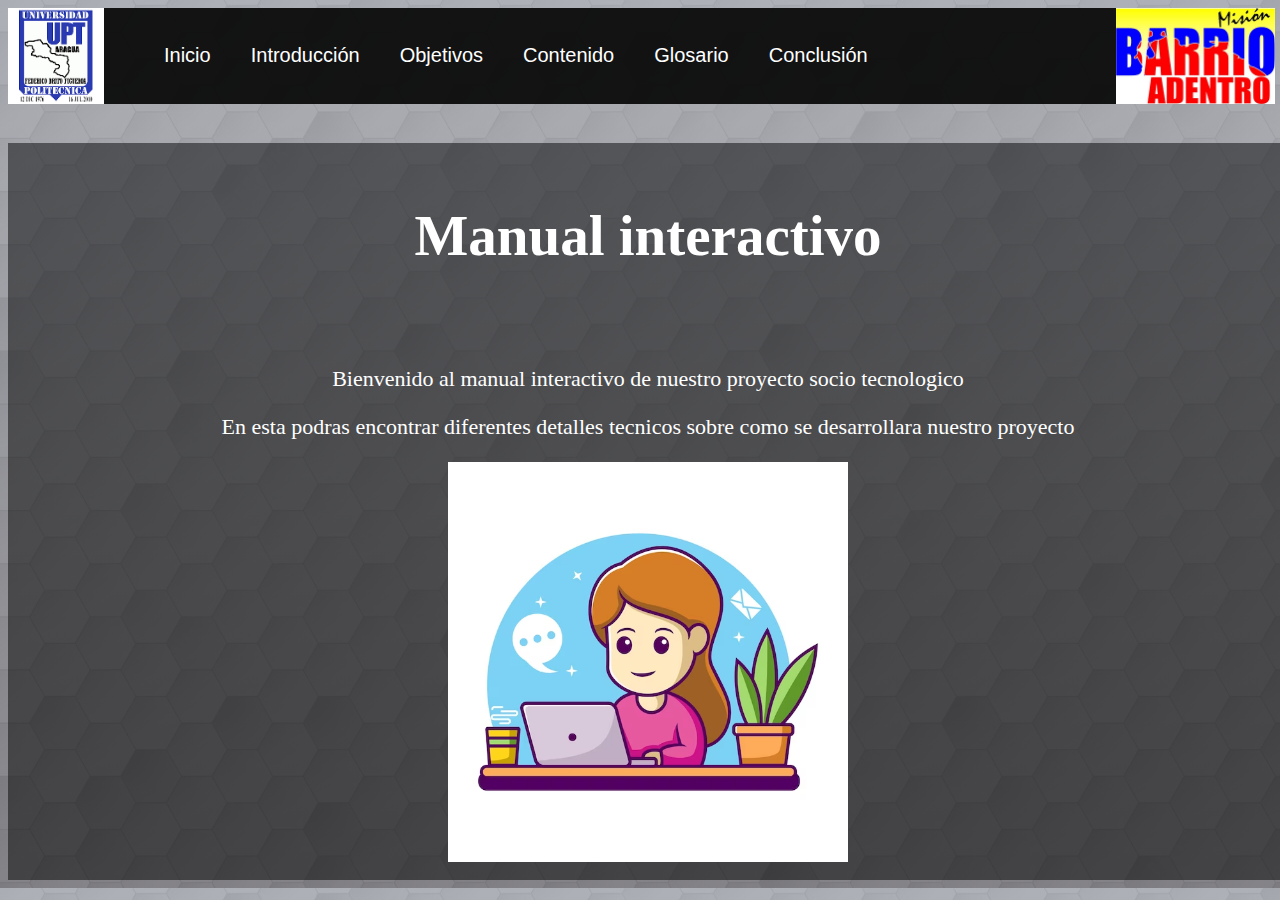
<file: index.html>
<!DOCTYPE html>
<html lang="es">
<head>
    <meta charset="UTF-8">
    <meta name="viewport" content="width=device-width, initial-scale=1.0">
    <title>Manual Interactivo-Inicio</title>
    <link rel="stylesheet" href="style.css">
</head>
<body>
     <!-- Esto compone el menu -->
  <header>
      <img id="universidad" src="img/descarga.png" alt="Logo"> 
      <img id="barrio" src="img/BarrioAdentro.jpg" alt="LogoComunidad">
      <nav>
          <ul>
              <li> <a href="index.html">Inicio</a></li>
              <li> <a href="Intro.html">Introducción</a></li>
              <li> <a href="Objetivos.html">Objetivos</a></li>
              <li> <a href="contenido.html">Contenido</a></li>
              <li> <a href="Glosario.html">Glosario</a></li>
              <li> <a href="conclusion.html">Conclusión</a></li>
          </ul>        
      </nav>
  </header>

   <!-- Titulo -->
 <main>
    <!-- Aquí va el texto -->
    <div>
    <h1>Manual interactivo</h1>
   <p>Bienvenido al manual interactivo de nuestro proyecto socio tecnologico</p>
   <p>En esta podras encontrar diferentes detalles tecnicos sobre como se desarrollara nuestro proyecto</p>
   <img id="ini"src="img/mujer-que-trabaja-ilustracion-dibujos-animados-computadora-portatil_607277-161.avif">
<br>
    </div>

 </main>
</body>

</html>
</file>
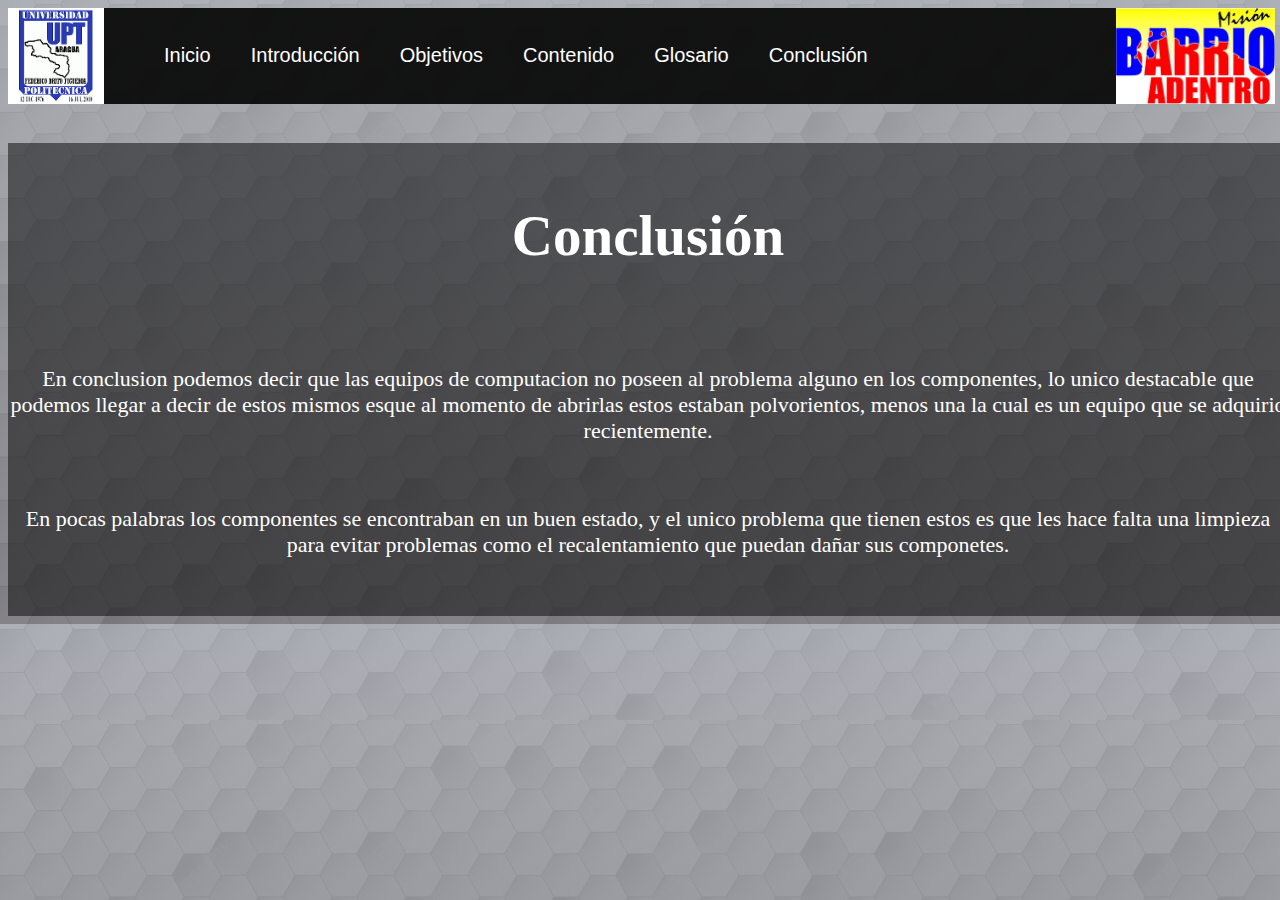
<file: conclusion.html>
<!DOCTYPE html>
<html lang="es">
<head>
    <meta charset="UTF-8">
    <meta name="viewport" content="width=device-width, initial-scale=1.0">
    <title>Manual Interactivo-Conclusion</title>
    <link rel="stylesheet" href="style.css">
</head>
<body>
     <!-- Esto compone el menu -->
  <header>
    <img id="universidad" src="img/descarga.png" alt="Logo"> 
    <img id="barrio" src="img/BarrioAdentro.jpg" alt="LogoComunidad">
      <nav>
          <ul>
              <li> <a href="index.html">Inicio</a></li>
              <li> <a href="Intro.html">Introducción</a></li>
              <li> <a href="Objetivos.html">Objetivos</a></li>
              <li> <a href="contenido.html">Contenido</a></li>
              <li> <a href="Glosario.html">Glosario</a></li>
              <li> <a href="conclusion.html">Conclusión</a></li>
          </ul>        
      </nav>
  </header>
 <main>
    <div>
    <!-- Aquí va el texto -->
    <h1>Conclusión</h1>
    <p>En conclusion podemos decir que las equipos de computacion no poseen al problema alguno  
    en los componentes, lo unico destacable que podemos llegar a decir de estos mismos esque al momento de abrirlas 
    estos estaban polvorientos, menos una la cual es un equipo que se adquirio recientemente.</p><br>

    <p>En pocas palabras los componentes se encontraban en un buen estado, y el unico problema que tienen estos
        es que les hace falta una limpieza para evitar problemas como el recalentamiento que puedan dañar sus componetes.
    </p>


    <br><br>
    </div>
 </main>
 
</body>

</html>
</file>
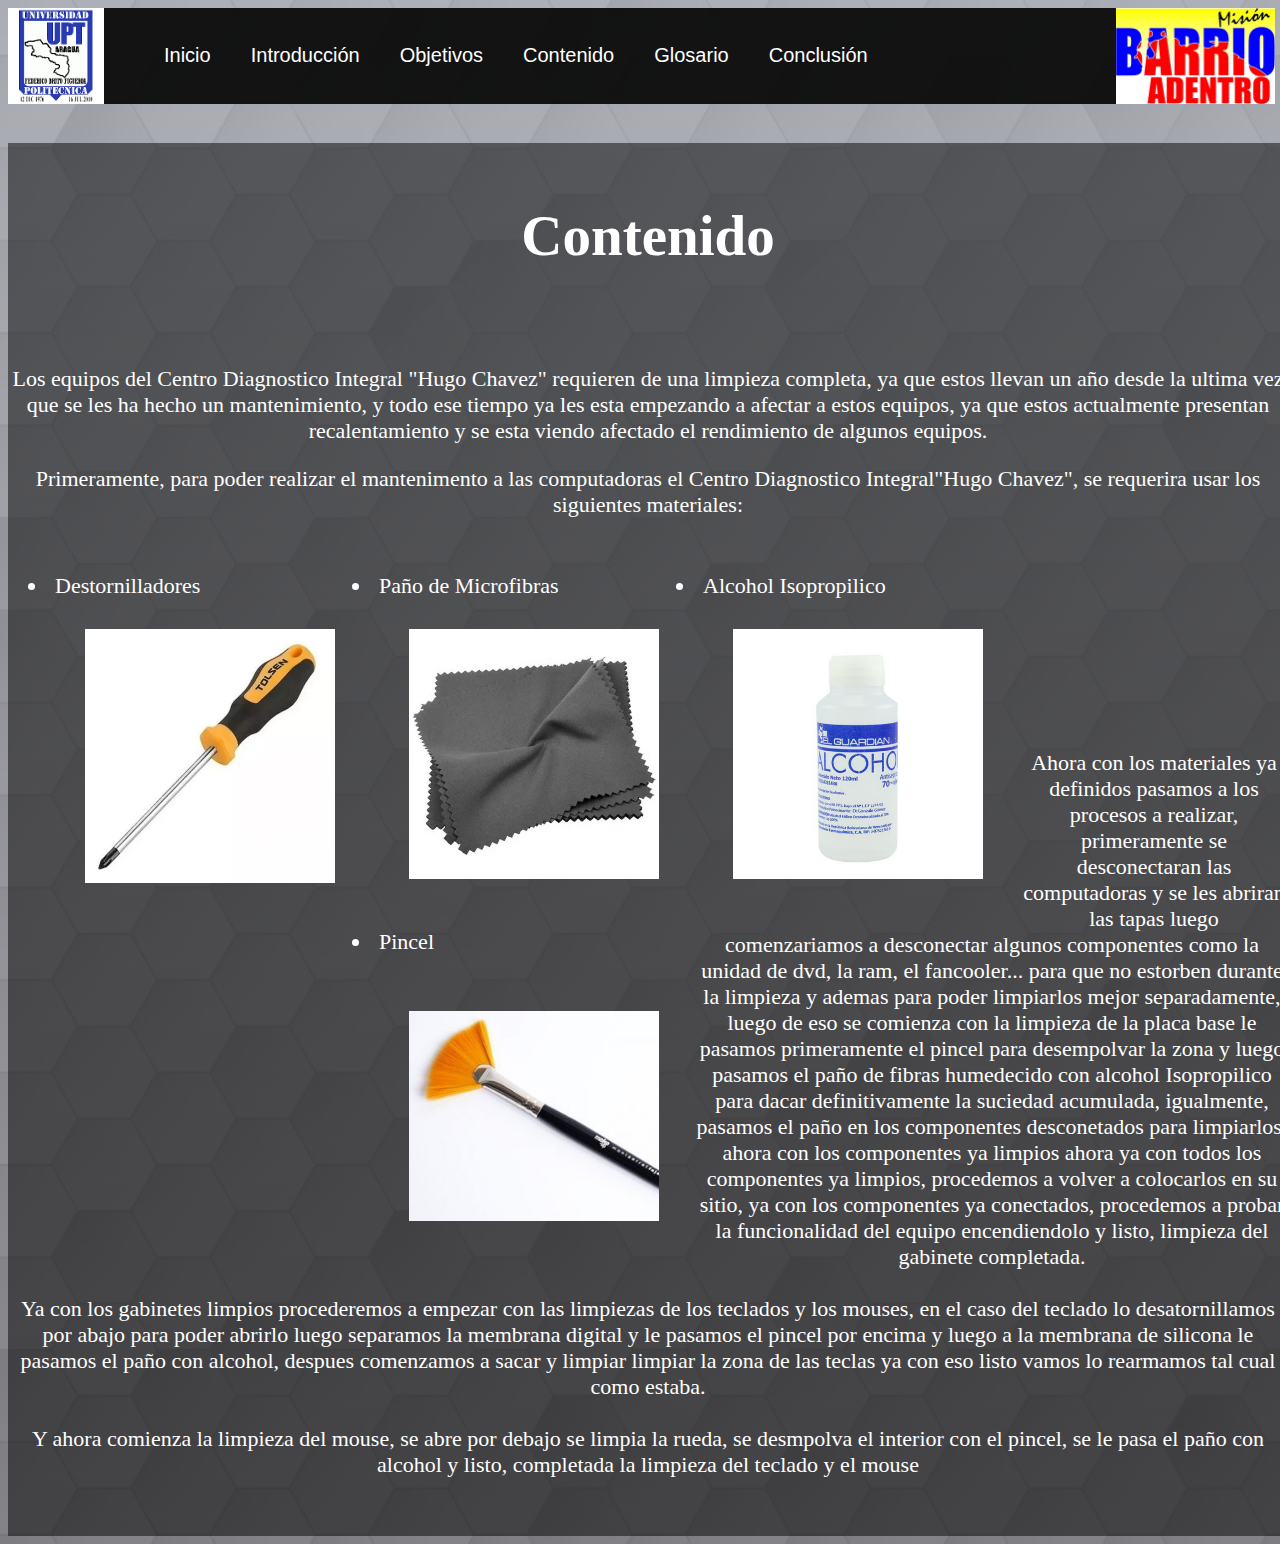
<file: contenido.html>
<!DOCTYPE html>
<html lang="es">
<head>
    <meta charset="UTF-8">
    <meta name="viewport" content="width=device-width, initial-scale=1.0">
    <title>Manual Interactivo-Contenido</title>
    <link rel="stylesheet" href="style.css">
</head>
<body>
     <!-- Esto compone el menu -->
  <header>
    <img id="universidad" src="img/descarga.png" alt="Logo"> 
    <img id="barrio" src="img/BarrioAdentro.jpg" alt="LogoComunidad">
      <nav>
          <ul>
              <li> <a href="index.html">Inicio</a></li>
              <li> <a href="Intro.html">Introducción</a></li>
              <li> <a href="Objetivos.html">Objetivos</a></li>
              <li> <a href="contenido.html">Contenido</a></li>
              <li> <a href="Glosario.html">Glosario</a></li>
              <li> <a href="conclusion.html">Conclusión</a></li>
          </ul>        
      </nav>
  </header>
 <main>
    <div>
    <!-- Aquí va el texto -->
    <h1>Contenido</h1>
    <p>Los equipos del Centro Diagnostico Integral "Hugo Chavez" requieren de una limpieza completa, ya que estos llevan un año desde la ultima vez que se les ha hecho un 
    mantenimiento, y todo ese tiempo ya les esta empezando a afectar a estos equipos, ya que estos actualmente presentan recalentamiento y se esta viendo afectado el rendimiento
    de algunos equipos.
    </p>

    <p>Primeramente, para poder realizar el mantenimento a las computadoras el Centro Diagnostico Integral"Hugo Chavez", se requerira usar los siguientes materiales:
        <br><br>
        <ul>
            <li id="cont">Destornilladores <br> <img id="des" src="img/D_NQ_NP_899429-MLV44199754069_112020-O.webp" alt="Destornilladores"></li>
            
            <li id="cont">Paño de Microfibras <br> <img id="paño" src="img/accesory_1508343020.webp" alt="paño de microfibras"></li>

            <li id="cont">Alcohol Isopropilico <br> <img id="alco" src="img/0008810_alcohol-isopropilico-el-guardian-120-ml_450.jpeg" alt="alcohol Isopropilico"></li>
            
            <li id="cont">Pincel <br><br> <img id="pinc" src="img/Pincel-abanico-tutoriales-totenart-300x252.jpg" alt="pincel"></li>
        </ul>
    </p>
    <br><br><br><br><br><br><br><br><br>
    <p>Ahora con los materiales ya definidos pasamos a los procesos a realizar, primeramente se desconectaran las computadoras y se les abriran las tapas luego comenzariamos a 
        desconectar algunos componentes como  la unidad de dvd, la ram, el fancooler... para que no estorben durante la limpieza y ademas para poder limpiarlos mejor separadamente,
        luego de eso se comienza con la limpieza de la placa base le pasamos primeramente el pincel para desempolvar la zona y luego pasamos el paño de fibras humedecido con alcohol 
        Isopropilico para dacar definitivamente la suciedad acumulada, igualmente, pasamos el paño en los componentes desconetados para limpiarlos, ahora con los componentes ya limpios
        ahora ya con todos los componentes ya limpios, procedemos a volver a colocarlos en su sitio, ya con los componentes ya conectados, procedemos a probar la funcionalidad del equipo encendiendolo y listo, limpieza del gabinete completada.
        <br><br>
        Ya con los gabinetes limpios procederemos a empezar con las limpiezas de los teclados y los mouses, en el caso del teclado lo desatornillamos por abajo para poder abrirlo
        luego separamos la membrana digital y le pasamos el pincel por encima y luego a la membrana de silicona le pasamos el paño con alcohol, despues comenzamos a sacar y limpiar limpiar la zona
        de las teclas ya con eso listo vamos lo rearmamos tal cual como estaba.
        <br><br>
        Y ahora comienza la limpieza del mouse, se abre por debajo se limpia la rueda, se desmpolva el interior con el pincel, se le pasa el paño con alcohol y listo, completada la limpieza del teclado y el mouse
    </p>
    <br><br>
    </div>

      
 </main>
 
</body>

</html>
</file>
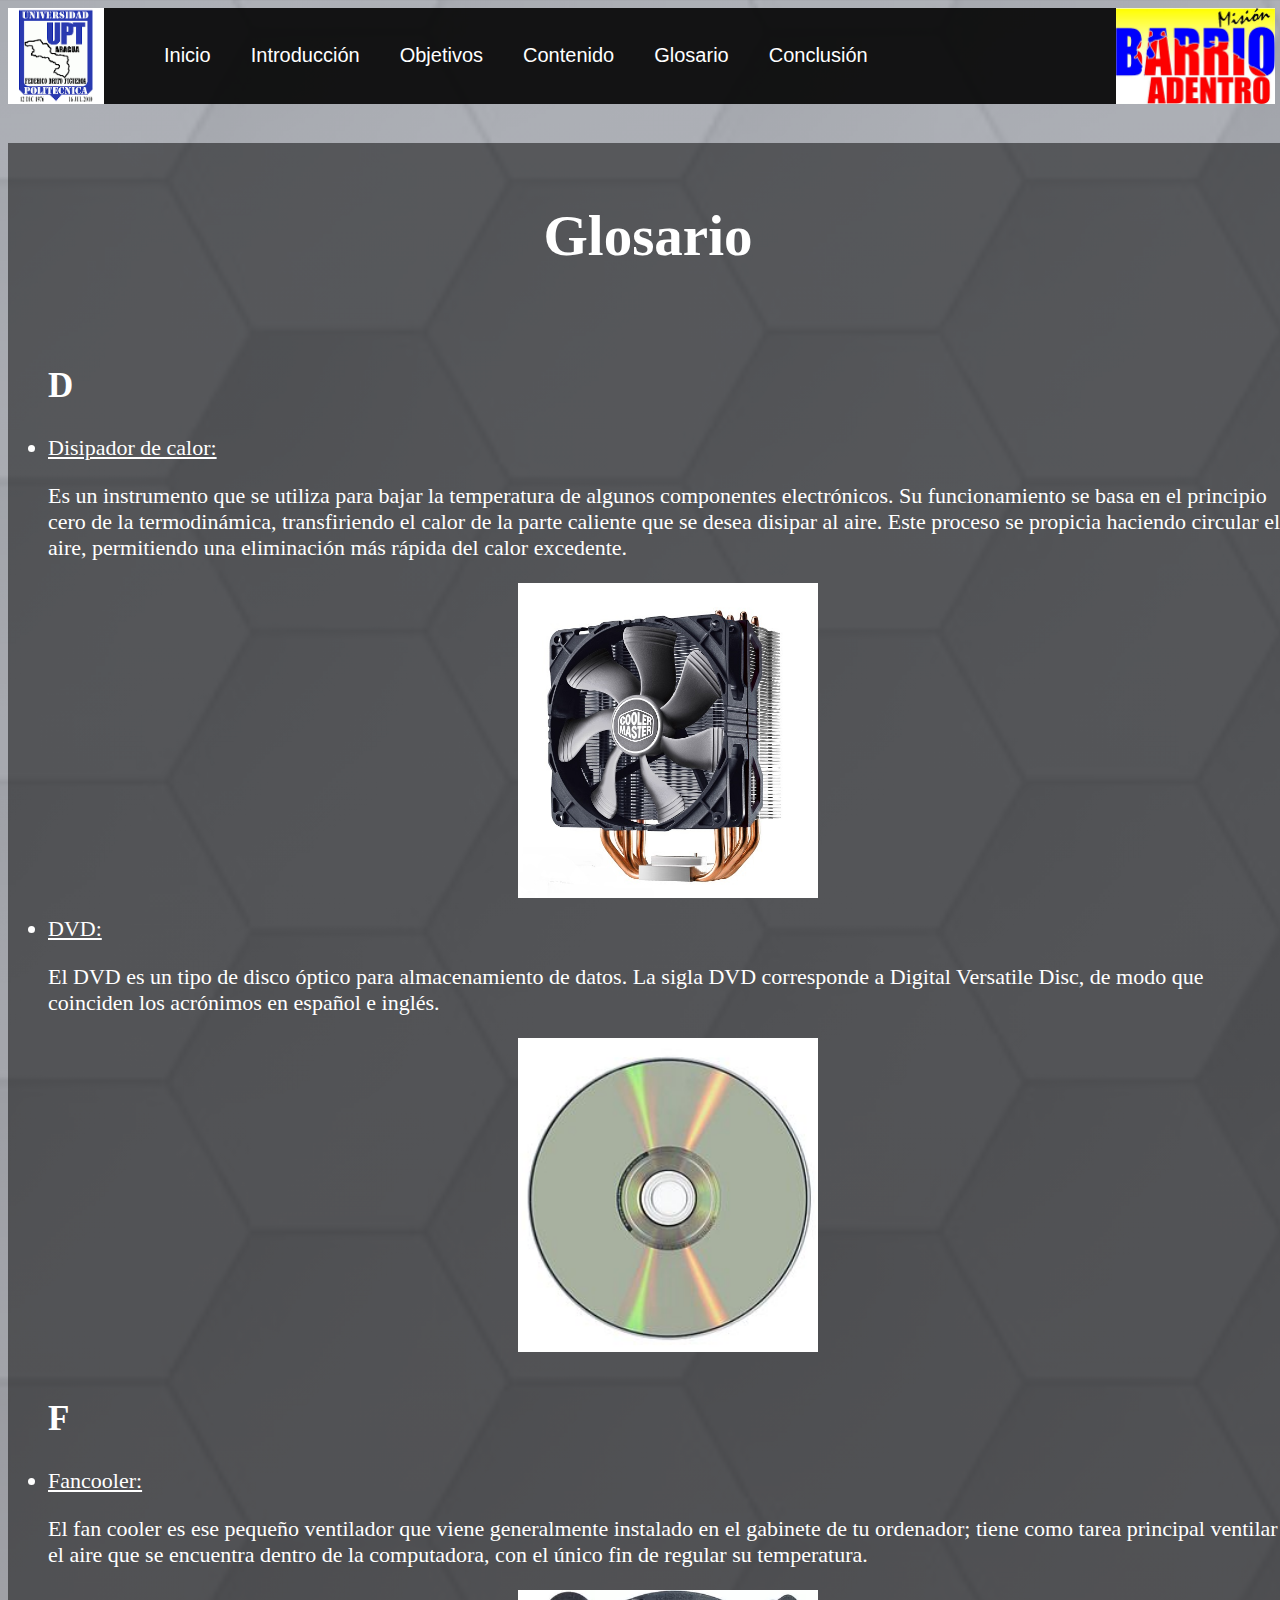
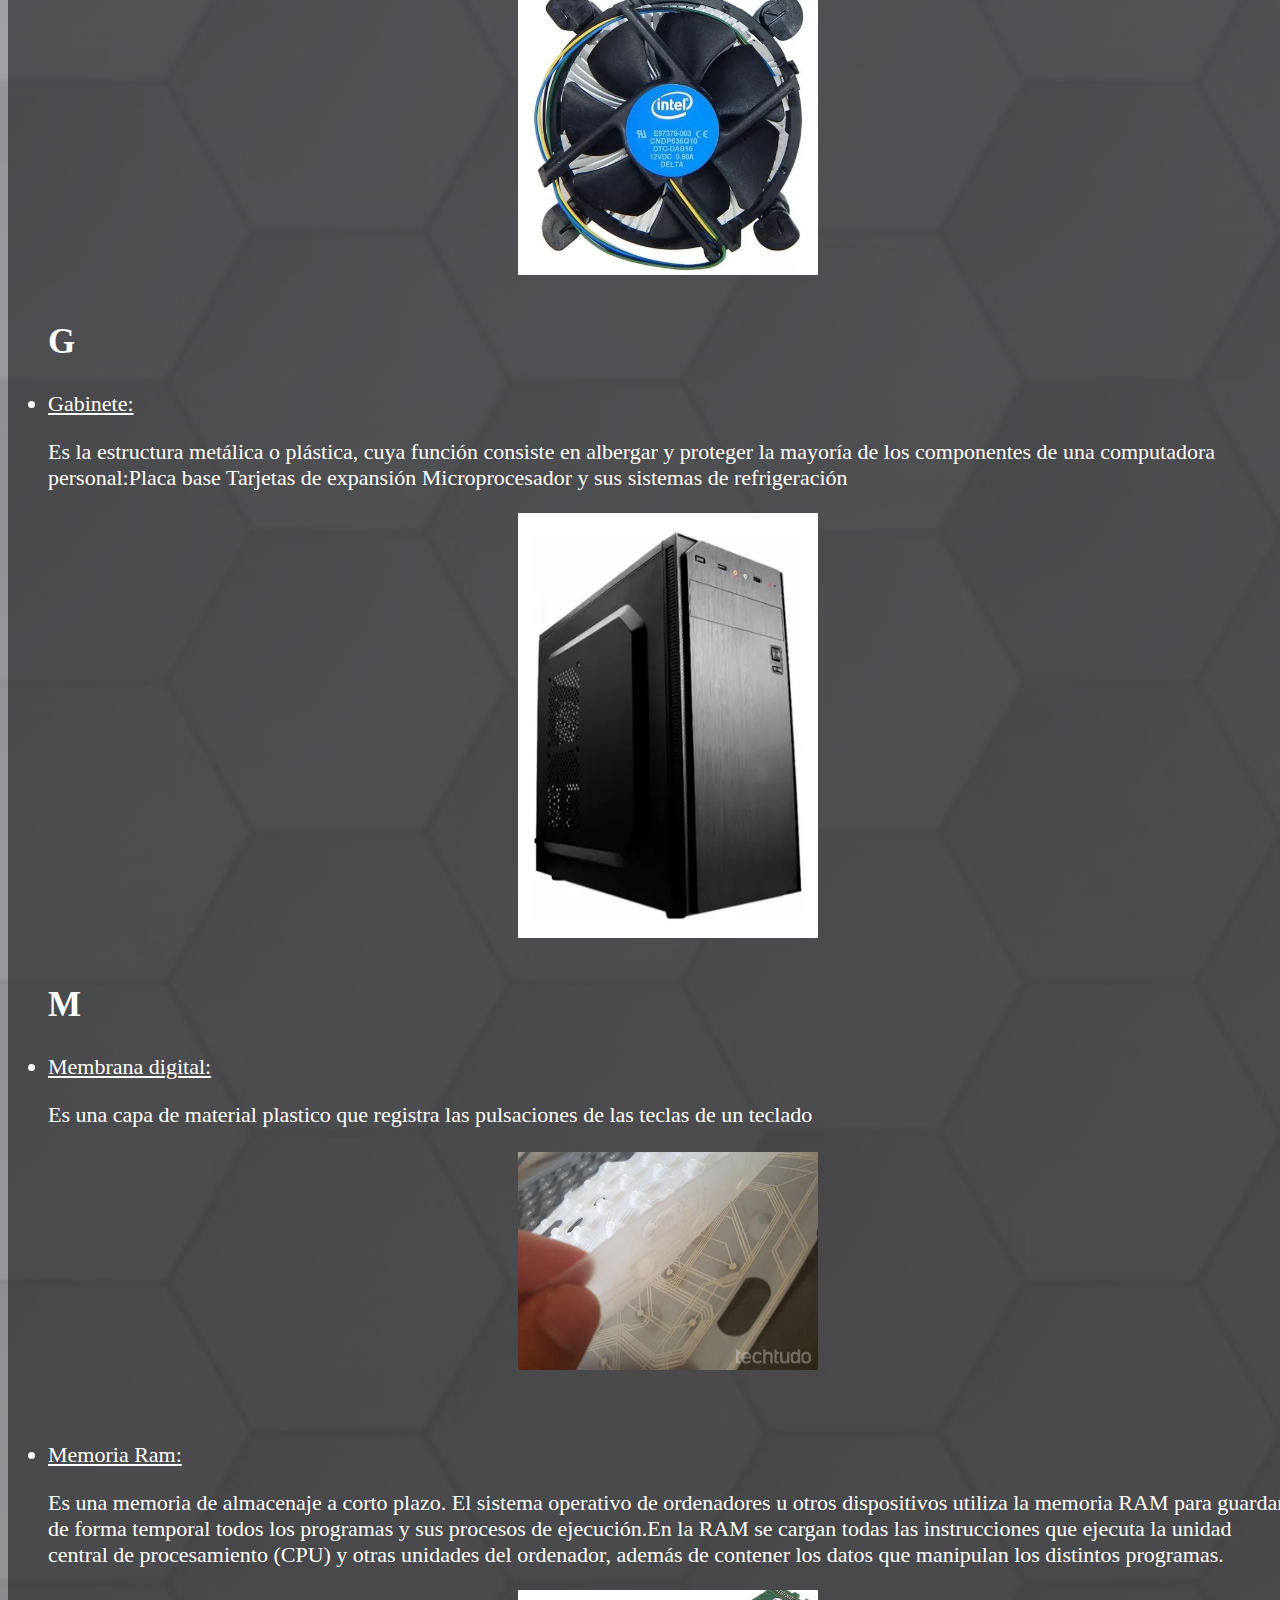
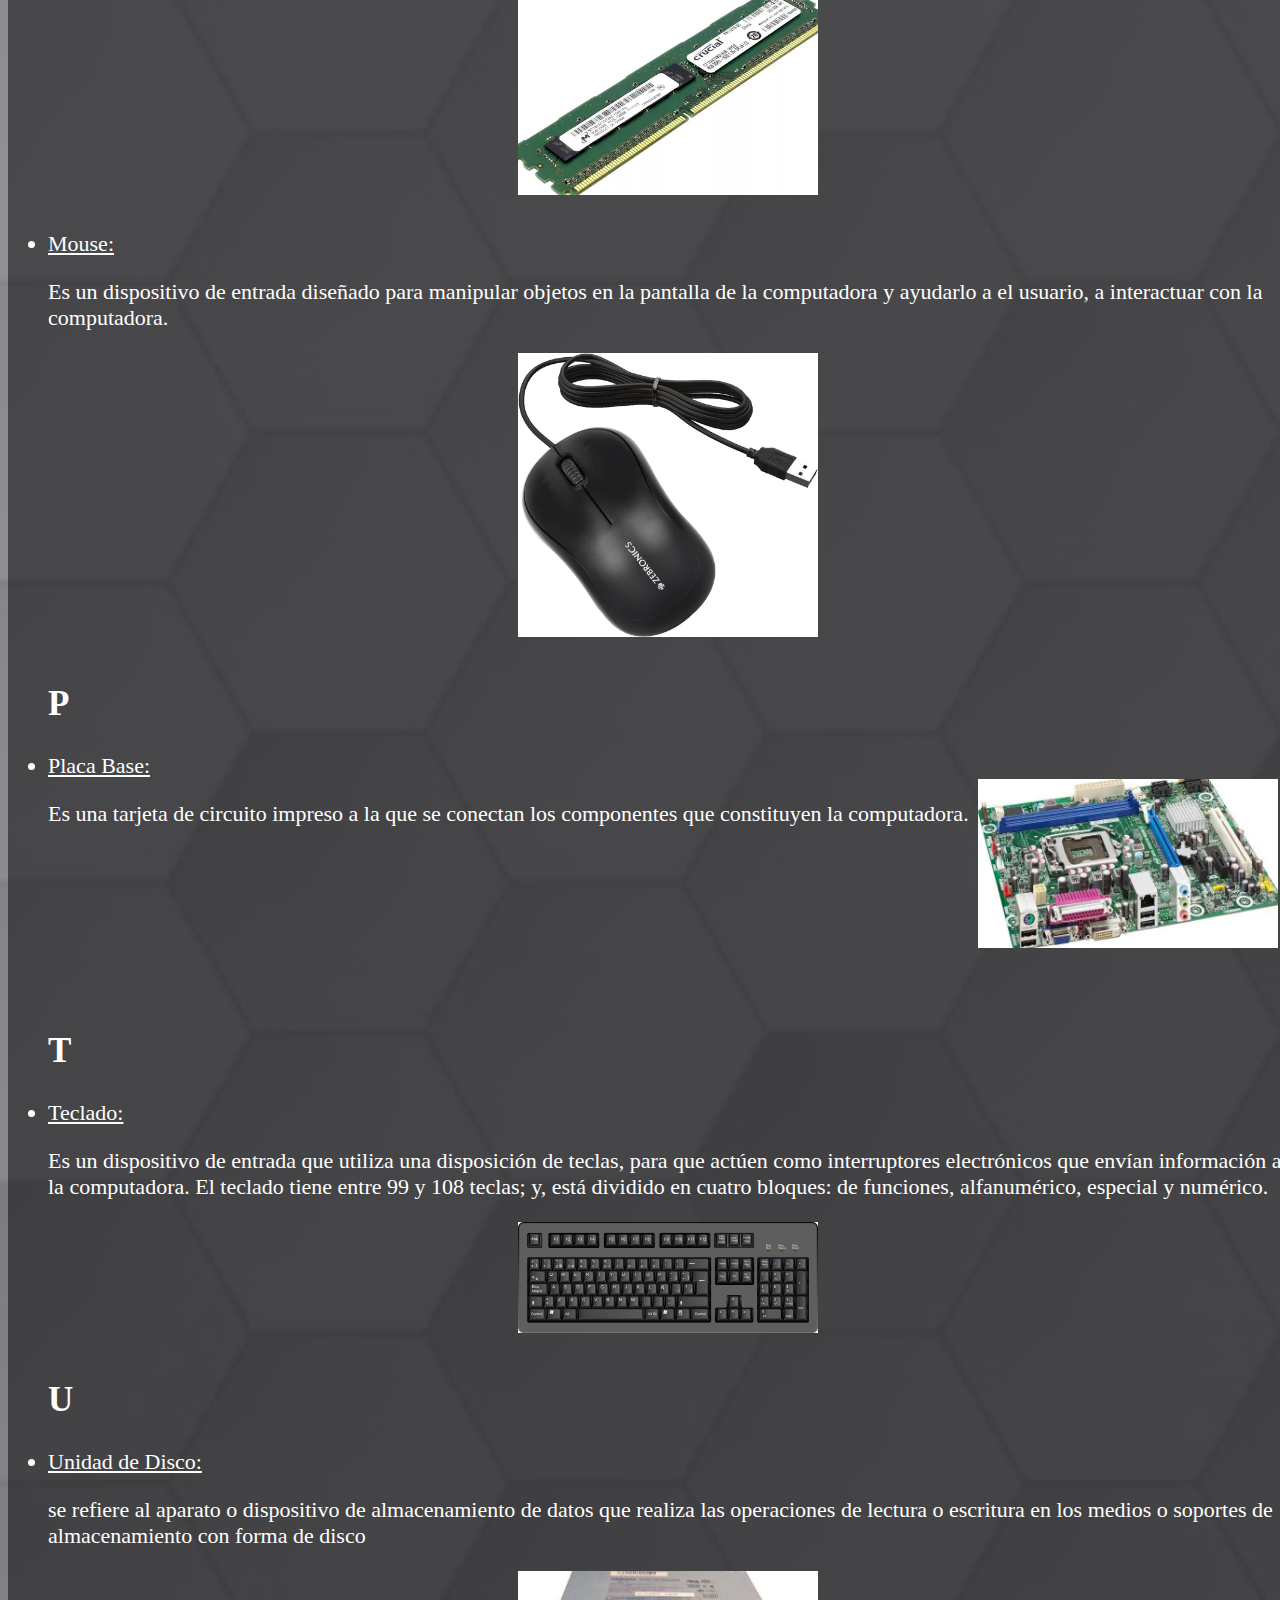
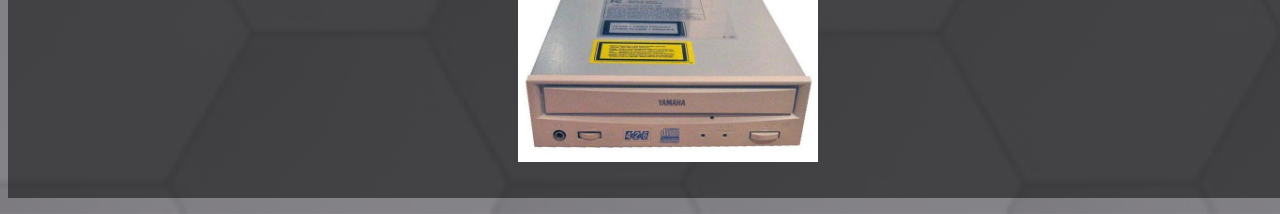
<file: Glosario.html>
<!DOCTYPE html>
<html lang="es">
<head>
    <meta charset="UTF-8">
    <meta name="viewport" content="width=device-width, initial-scale=1.0">
    <title>Manual Interactivo-Glosario</title>
    <link rel="stylesheet" href="style.css">
</head>
<body>
     <!-- Esto compone el menu -->
  <header>
    <img id="universidad" src="img/descarga.png" alt="Logo"> 
    <img id="barrio" src="img/BarrioAdentro.jpg" alt="LogoComunidad">
      <nav>
          <ul>
              <li> <a href="index.html">Inicio</a></li>
              <li> <a href="Intro.html">Introducción</a></li>
              <li> <a href="Objetivos.html">Objetivos</a></li>
              <li> <a href="contenido.html">Contenido</a></li>
              <li> <a href="Glosario.html">Glosario</a></li>
              <li> <a href="conclusion.html">Conclusión</a></li>
          </ul>        
      </nav>
  </header>
   <!-- Titulo -->
 <main>
    <div>    
    <h1>Glosario</h1>
    <!-- Aquí va el texto -->
    <ul>
        <h2>D</h2>
       <u><li id="glosario">Disipador de calor:</li></u>
        <p id="obj">Es un instrumento que se utiliza para bajar la temperatura de algunos componentes electrónicos.
        Su funcionamiento se basa en el principio cero de la termodinámica, transfiriendo el calor de la parte 
        caliente que se desea disipar al aire. Este proceso se propicia haciendo circular el aire, permitiendo 
        una eliminación más rápida del calor excedente.</p>
        <img id="glo" src="img/La-importancia-de-escoger-un-buen-disipador-2.jpg" alt="">
        <br>
        <u><li id="glosario">DVD:</li></u>
        <p id="obj">El DVD es un tipo de disco óptico para almacenamiento de datos. La sigla DVD​ corresponde a Digital 
        Versatile Disc​, de modo que coinciden los acrónimos en español e inglés.</p>
        <img id="glo" src="img/250px-DVD-Video_bottom-side.jpg" alt="">
        <br>
        <h2>F</h2>
        <u><li id="glosario">Fancooler:</li></u>
        <p id="obj">El fan cooler es ese pequeño ventilador que viene generalmente instalado en el gabinete de tu 
            ordenador; tiene como tarea principal ventilar el aire que se encuentra dentro de la computadora, 
            con el único fin de regular su temperatura.</p>
            <img id="glo" src="img/D_NQ_NP_946484-MLV49783607520_042022-O.webp" alt="">
        <br>
        <h2>G</h2>
        <u><li id="glosario">Gabinete:</li></u>
        <p id="obj"> Es la estructura metálica o plástica, cuya función consiste en albergar y proteger la 
            mayoría de los componentes de una computadora personal:​Placa base Tarjetas de expansión Microprocesador 
            y sus sistemas de refrigeración</p>
            <img id="glo" src="img/D_NQ_NP_770201-MLA44465031935_122020-O.webp" alt="">
        <br>
        <h2>M</h2>
        <u><li id="glosario">Membrana digital:</li></u>
        <p id="obj">Es una capa de material plastico que registra las pulsaciones de las teclas de un teclado</p><br><br><br><br>
        <img id="glo" src="img/2016-11-04-teclado-de-membrana.webp" alt="">
        <br><br><br><br>
        <u><li id="glosario">Memoria Ram:</li></u>
        <p id="obj">Es una memoria de almacenaje a corto plazo. El sistema operativo de ordenadores u otros dispositivos 
            utiliza la memoria RAM para guardar de forma temporal todos los programas y sus procesos de ejecución.​ 
            En la RAM se cargan todas las instrucciones que ejecuta la unidad central de procesamiento (CPU) y otras 
            unidades del ordenador, además de contener los datos que manipulan los distintos programas.</p>
            <img id="glo" src="img/D_NQ_NP_936814-MLV51983574296_102022-O.webp" alt="">
        <br><br>
        <u><li id="glosario">Mouse:</li></u>
        <p id="obj">Es un dispositivo de entrada diseñado para manipular objetos en la pantalla de la 
            computadora y ayudarlo a el usuario, a interactuar con la computadora.</p>
            <img id="glo" src="img/61CNGisjWUL._AC_UF1000,1000_QL80_.jpg" alt="">
        <br>
        <h2>P</h2>
        <u><li id="glosario">Placa Base:</li></u>
        <p id="obj"> Es una tarjeta de circuito impreso a la que se conectan los componentes que constituyen la computadora.</p>
        <img id="glo" src="img/placabase--644x362.webp" alt="">
        <br><br><br>
        <h2>T</h2>
        <u><li id="glosario">Teclado:</li></u>
        <p id="obj"> Es un dispositivo de entrada que utiliza una disposición de teclas, para que actúen como interruptores 
            electrónicos que envían información a la computadora. El teclado tiene entre 99 y 108 teclas; y, está dividido en 
            cuatro bloques: de funciones, alfanumérico, especial y numérico.</p>
            <img id="glo" src="img/teclado-espac3b1ol-base.jpg" alt="">
        <br>
        <h2>U</h2>
        <u><li id="glosario">Unidad de Disco:</li></u>
        <p id="obj">se refiere al aparato o dispositivo de almacenamiento de datos que realiza las operaciones 
            de lectura o escritura en los medios o soportes de almacenamiento con forma de disco</p>
            <img id="glo" src="img/CD-ROM_drive.jpg" alt="">
        <br><br>
    </ul>
    </div>

 </main>
 
</body>

</html>
</file>
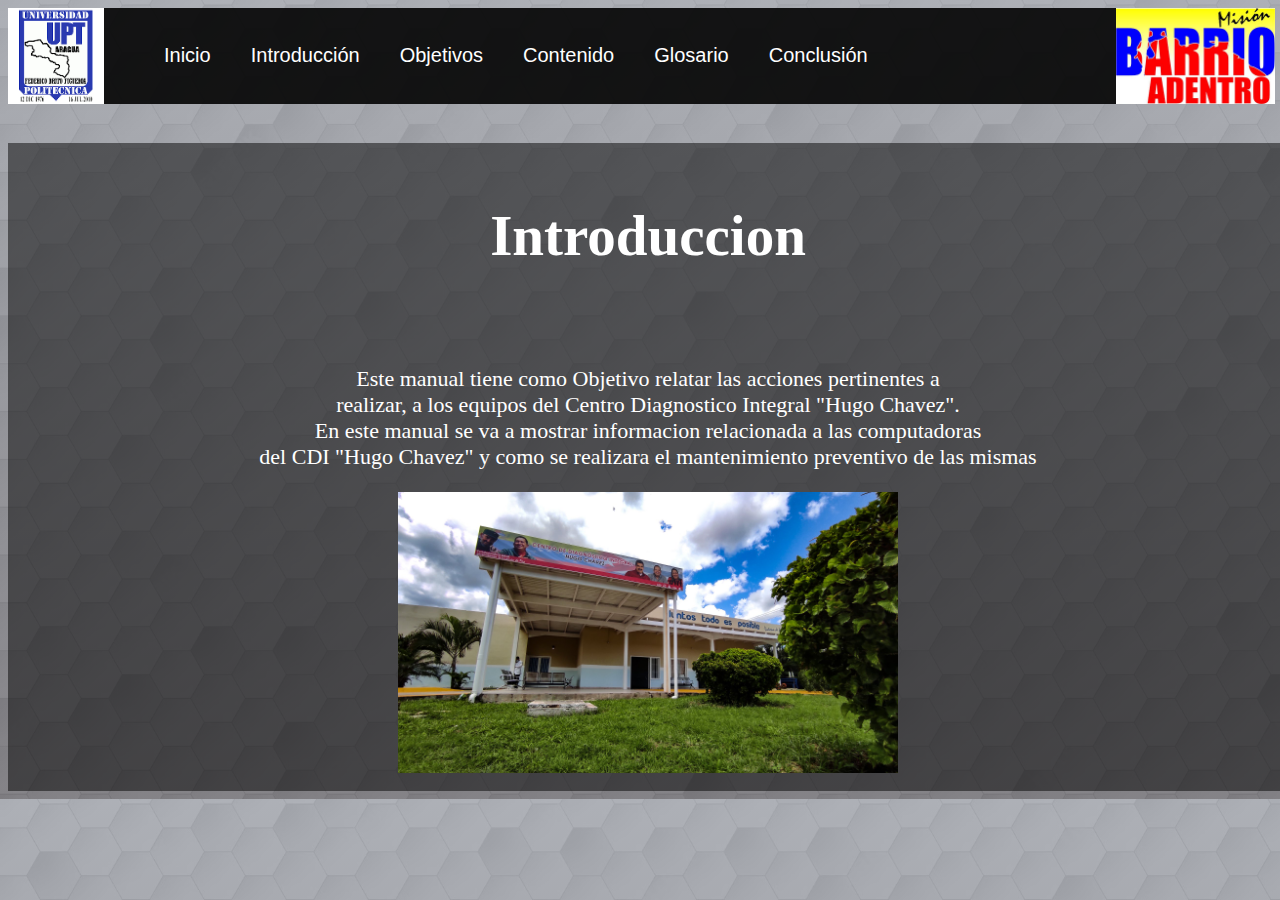
<file: Intro.html>
<!DOCTYPE html>
<html lang="es">
<head>
    <meta charset="UTF-8">
    <meta name="viewport" content="width=device-width, initial-scale=1.0">
    <title>Manual Interactivo-Conclusion</title>
    <link rel="stylesheet" href="style.css">
</head>
<body>
     <!-- Esto compone el menu -->
  <header>
    <img id="universidad" src="img/descarga.png" alt="Logo"> 
    <img id="barrio" src="img/BarrioAdentro.jpg" alt="LogoComunidad">
      <nav>
          <ul>
              <li> <a href="index.html">Inicio</a></li>
              <li> <a href="Intro.html">Introducción</a></li>
              <li> <a href="Objetivos.html">Objetivos</a></li>
              <li> <a href="contenido.html">Contenido</a></li>
              <li> <a href="Glosario.html">Glosario</a></li>
              <li> <a href="conclusion.html">Conclusión</a></li>
          </ul>        
      </nav>
  </header>
   <!-- Titulo -->
   <main>
    <div>
    <h1>Introduccion</h1>
    <!-- Aquí va el texto -->
    <p>Este manual tiene como Objetivo relatar las acciones pertinentes a 
        <br>realizar, a los equipos del Centro Diagnostico Integral "Hugo Chavez". 
    <br>En este manual se va a mostrar informacion relacionada a las computadoras <br>
    del CDI "Hugo Chavez" y como se realizara el mantenimiento preventivo de las mismas</p>
    <img id="intro" src="img/EiOgQdkWkAII7hp.jpg_large" alt="">
    <br>
    </div>
   
 </main>
 
</body>

</html>
</file>
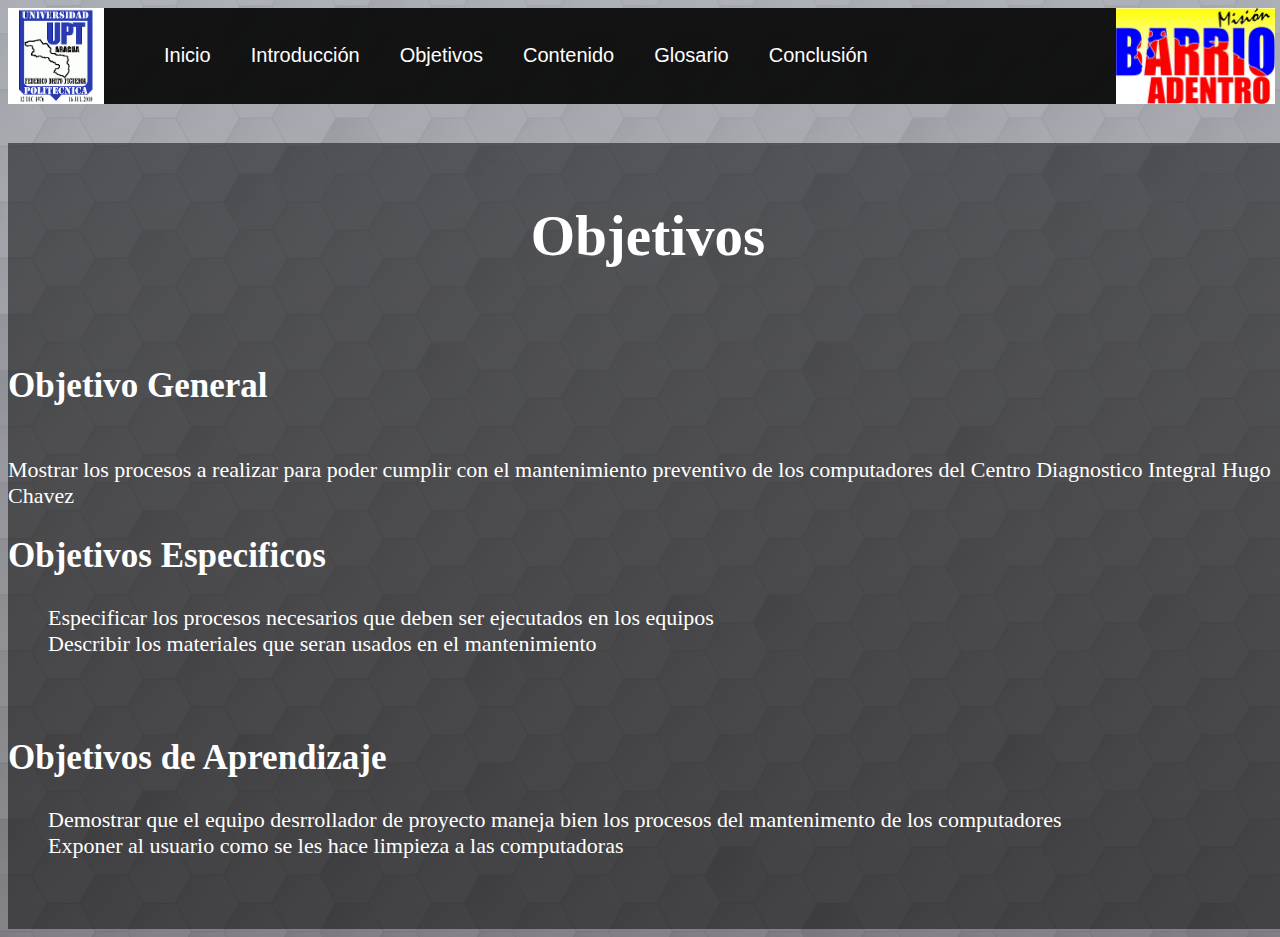
<file: Objetivos.html>
<!DOCTYPE html>
<html lang="es">
<head>
    <meta charset="UTF-8">
    <meta name="viewport" content="width=device-width, initial-scale=1.0">
    <title>Manual Interactivo-Objetivos</title>
    <link rel="stylesheet" href="style.css">
</head>
<body>
     <!-- Esto compone el menu -->
  <header>
    <img id="universidad" src="img/descarga.png" alt="Logo"> 
    <img id="barrio" src="img/BarrioAdentro.jpg" alt="LogoComunidad"> 
      <nav>
          <ul>
              <li> <a href="index.html">Inicio</a></li>
              <li> <a href="Intro.html">Introducción</a></li>
              <li> <a href="Objetivos.html">Objetivos</a></li>
              <li> <a href="contenido.html">Contenido</a></li>
              <li> <a href="Glosario.html">Glosario</a></li>
              <li> <a href="conclusion.html">Conclusión</a></li>
          </ul>        
      </nav>
  </header>

  <!-- Aquí va el texto -->
 <main>
    <div>
    <h1>Objetivos</h1>
    <h2>Objetivo General</h2>
    <p id="obj">Mostrar los procesos a realizar para poder cumplir con el mantenimiento preventivo de los computadores del Centro Diagnostico Integral Hugo Chavez</p><br>
    <br><br><br>
    <h2>Objetivos Especificos</h2>
    <ul>
    <li id="especifico">Especificar los procesos necesarios que deben ser ejecutados en los equipos</li>
    <li id="especifico">Describir los materiales que seran usados en el mantenimiento</li>
    </ul>
    <br><br>
    <h2>Objetivos de Aprendizaje</h2>
    <ul>
    <li id="especifico">Demostrar que el equipo desrrollador de proyecto maneja bien los procesos del mantenimento de los computadores</li>
    <li id="especifico">Exponer al usuario como se les hace limpieza a las computadoras</li>
    </ul>
    <br><br><br>
    </div>
 </main>
</body>
</html>
</file>
<file: style.css>
img#universidad{
    width: 96px;
    float: left;
}
img#barrio{
width: 159px;
float: right;
}
header{
    display: table;
    background: rgba(2, 2, 2, 0.9);
    width: 99%;
    position:sticky;
    clear: both;
    z-index: 100;
}

nav{
float:left;
}

nav ul {
list-style:none;
overflow:hidden;
}

nav ul li{
float: left;
font-family: Arial, Helvetica, sans-serif;
font-size: 20px;
}

nav ul li a{
display:block;
padding: 20px;
color: #ffffff;
text-decoration: none;        
margin: auto;
}

nav ul li:hover {
background: #eca023;

}
h1{
text-align: center;
color:rgb(255, 255, 255);
float: none;
position: static;
font-family:cursive;
font-size: 57px;
padding: 60px;
}

main{
margin: 0px;
padding: auto;
font-family:cursive;
}
body{
background-image:linear-gradient(rgba(140, 144, 153, 0.7),rgba(81, 79, 85, 0.7)),url("img/Hexa.avif");
background-size: cover;
width: 100%;  
}

p{
text-align: center;
font-size: 22px;
}

p#obj{
float: left;
text-align: left;

}
h2{
font-size: 35px;
}

div{
background:  rgba(2, 2, 2, 0.5);
font-family:cursive;
color: rgb(255, 255, 255);
}

ul li#especifico{
    list-style: none;
    font-size: 22px;
}

ul li#cont{
    font-size: 22px;
    float: left;
    padding: 7px;
}


ul li#glosario{
    font-size: 22px;
}
ul li#aut{
font-size: 22px;
list-style: none;
}

img#ini{
display:block;
margin:auto;
width: 400px;
}
img#intro{
    display:block;
    margin:auto;
    width: 500px;
}

img#des{
    padding: 30px;
    width: 250px;
}

img#paño{
    padding: 30px;
    width: 250px;
}

img#alco{
    padding: 30px;
    width: 250px;
}

img#pinc{
    padding: 30px;
    width: 250px;
}

img#glo{
    display:block;
    width: 300px;
    margin:auto;
}
</file>
